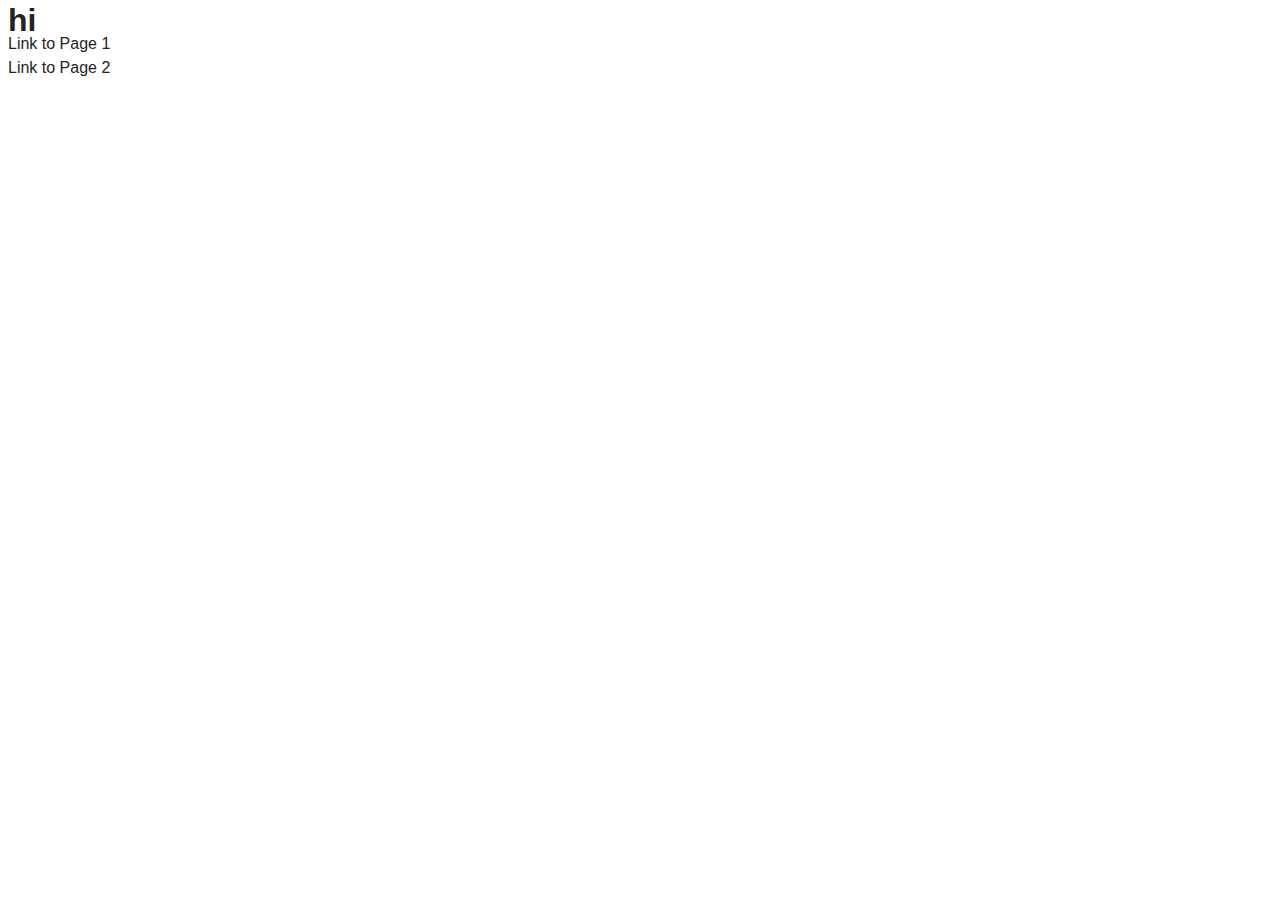
<file: src/index.html>
<!DOCTYPE html>
<html lang="en">
  <head>
    <meta charset="UTF-8" />
    <link rel="icon" type="image/svg+xml" href="/favicon.svg" />
    <meta name="viewport" content="width=device-width, initial-scale=1.0" />
    <title>DZ-10</title>
    <link rel="stylesheet" href="./css/styles.css" />
  </head>
  <body>
    <h1>hi</h1>

    <p><a href="01-gallery.html">Link to Page 1</a></p>
    <p><a href="02-form.html">Link to Page 2</a></p>
  </body>
</html>
</file>
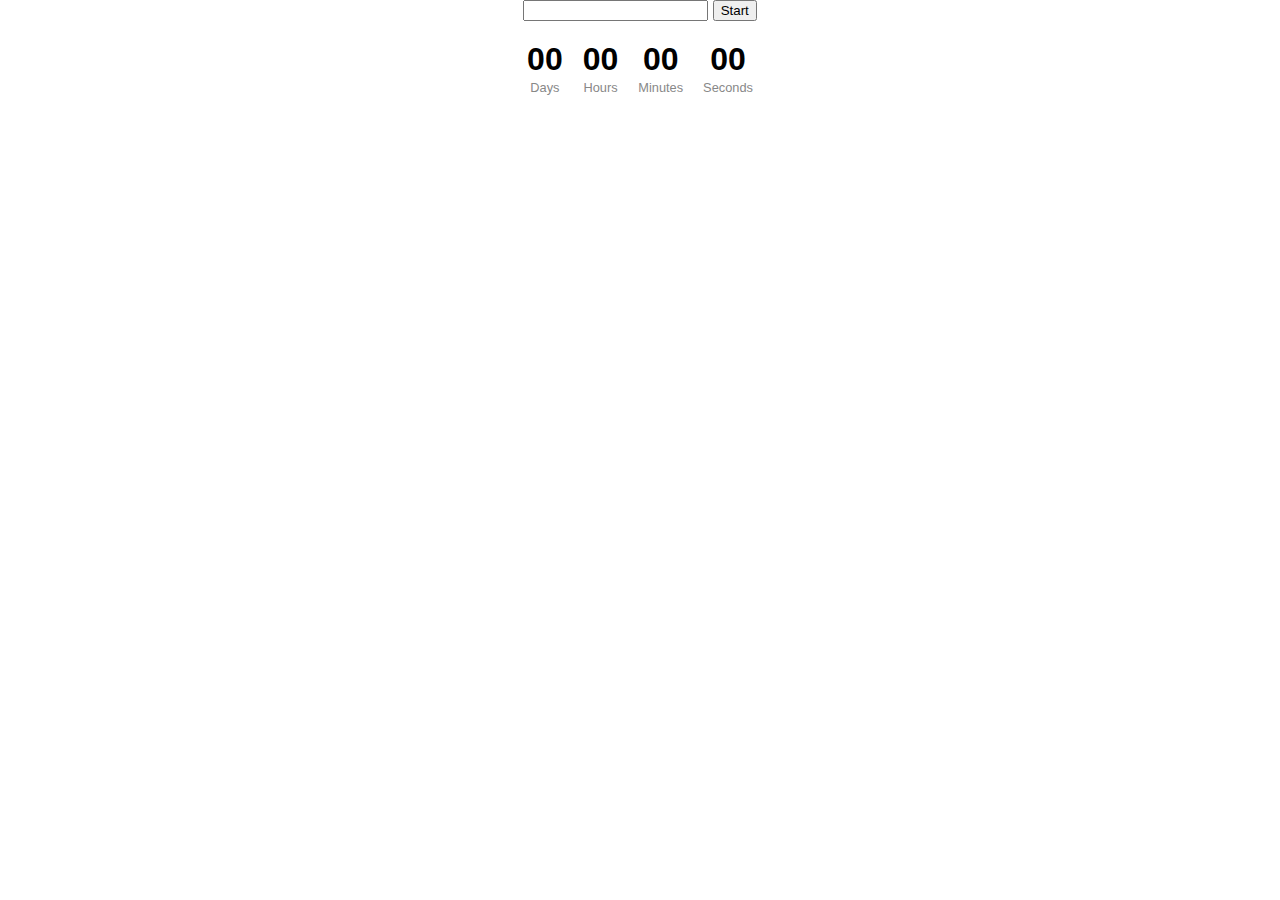
<file: src/01-gallery.html>
<!DOCTYPE html>
<html lang="en">
  <head>
    <meta charset="UTF-8" />
    <meta http-equiv="X-UA-Compatible" content="IE=edge" />
    <meta name="viewport" content="width=device-width, initial-scale=1.0" />
    <title>Page 1</title>
    <link rel="stylesheet" href="css/common2.css" />
  </head>
  <body>
    <input type="text" id="datetime-picker" />
    <button type="button" id="start-button" data-start>Start</button>

    <div class="timer">
      <div class="field">
        <span class="value" data-days>00</span>
        <span class="label">Days</span>
      </div>
      <div class="field">
        <span class="value" data-hours>00</span>
        <span class="label">Hours</span>
      </div>
      <div class="field">
        <span class="value" data-minutes>00</span>
        <span class="label">Minutes</span>
      </div>
      <div class="field">
        <span class="value" data-seconds>00</span>
        <span class="label">Seconds</span>
      </div>
    </div>

    <script src="js/01-gallery.js" type="module"></script>
  </body>
</html>

<!-- aga -->
</file>
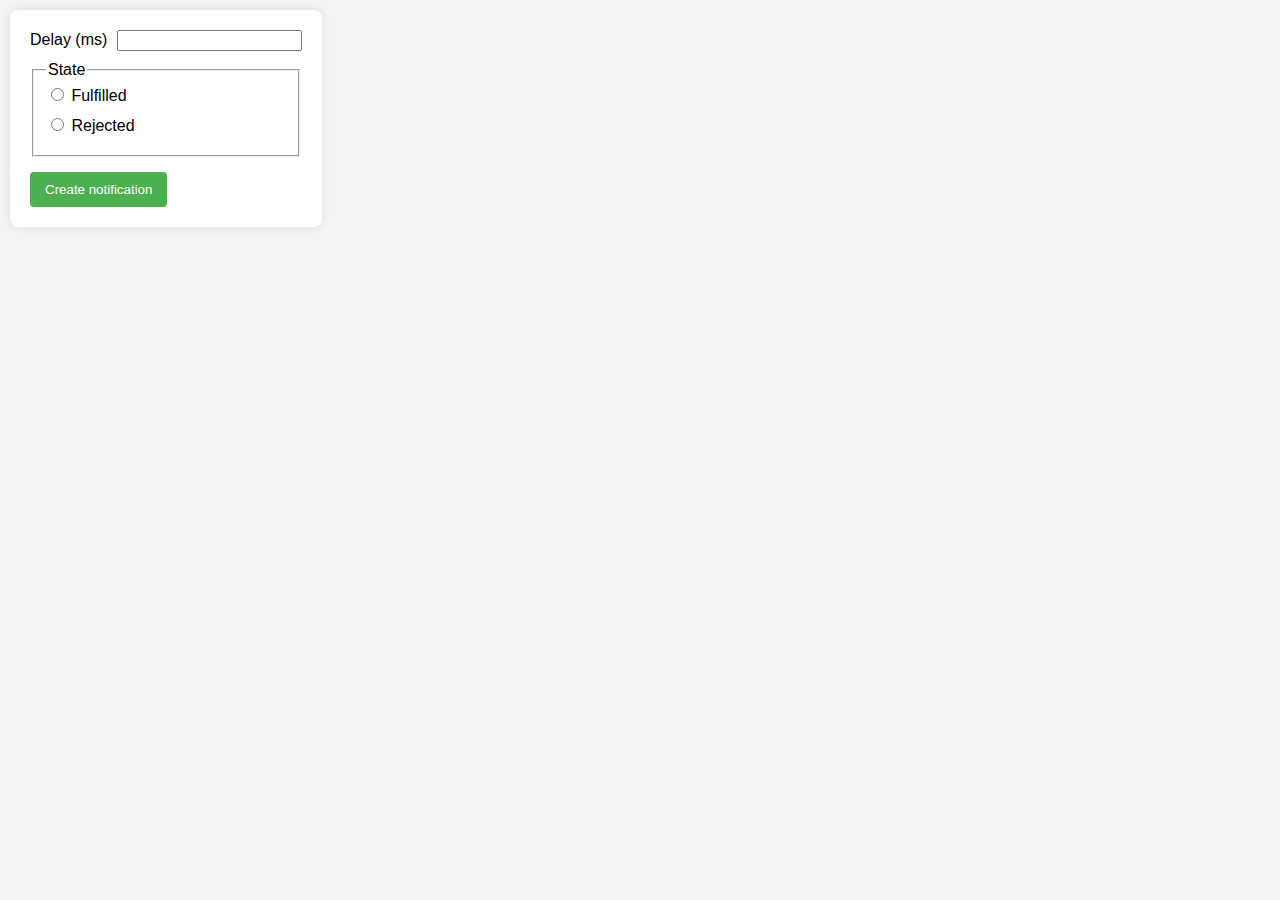
<file: src/02-form.html>
<!DOCTYPE html>
<html lang="en">
  <head>
    <meta charset="UTF-8" />
    <meta http-equiv="X-UA-Compatible" content="IE=edge" />
    <meta name="viewport" content="width=device-width, initial-scale=1.0" />
    <title>Page 2</title>
    <link rel="stylesheet" href="css/common3.css" />
  </head>
  <body>
    <form class="form">
      <label>
        Delay (ms)
        <input type="number" name="delay" required />
      </label>

      <fieldset>
        <legend>State</legend>
        <label>
          <input type="radio" name="state" value="fulfilled" required />
          Fulfilled
        </label>
        <label>
          <input type="radio" name="state" value="rejected" required />
          Rejected
        </label>
      </fieldset>

      <button type="submit" id="submitButton">Create notification</button>
    </form>

    <script src="js/02-form.js" type="module"></script>
  </body>
</html>
</file>
<file: src/css/common2.css>
body {
  font-family: Arial, sans-serif;
  margin: 0;
  padding: 0;
  text-align: center;
}

#datetime-picker {
  margin-bottom: 20px;
}

.timer {
  display: flex;
  justify-content: center;
  align-items: center;
}

.field {
  text-align: center;
  margin: 0 10px;
}

.value {
  font-size: 2em;
  font-weight: bold;
  display: block;
}

.label {
  font-size: 0.8em;
  color: #888;
}
</file>
<file: src/css/common3.css>
body {
  font-family: Arial, sans-serif;
  background-color: #f4f4f4;
  margin: 0;
  padding: 0;
  height: 100vh;
}

.form {
  background-color: #fff;
  padding: 20px;
  border-radius: 8px;
  box-shadow: 0 0 10px rgba(0, 0, 0, 0.1);
  position: absolute;
  top: 10px;
  left: 10px;
}

label {
  display: block;
  margin-bottom: 10px;
}

input[type='number'],
input[type='radio'] {
  margin-left: 5px;
}

fieldset {
  margin-bottom: 15px;
}

button {
  background-color: #4caf50;
  color: #fff;
  padding: 10px 15px;
  border: none;
  border-radius: 4px;
  cursor: pointer;
}

button:hover {
  background-color: #45a049;
}
</file>
<file: src/css/styles.css>
/**
  |============================
  | include css partials with
  | default @import url()
  |============================
*/
@import url('./reset.css');
@import url('./vite-promo.css');
@import url('./header.css');

:root {
  font-family: Inter, Avenir, Helvetica, Arial, sans-serif;
  font-size: 16px;
  line-height: 24px;
  font-weight: 400;

  color: #242424;
  background-color: rgba(255, 255, 255, 0.87);

  font-synthesis: none;
  text-rendering: optimizeLegibility;
  -webkit-font-smoothing: antialiased;
  -moz-osx-font-smoothing: grayscale;
  -webkit-text-size-adjust: 100%;
}
</file>
